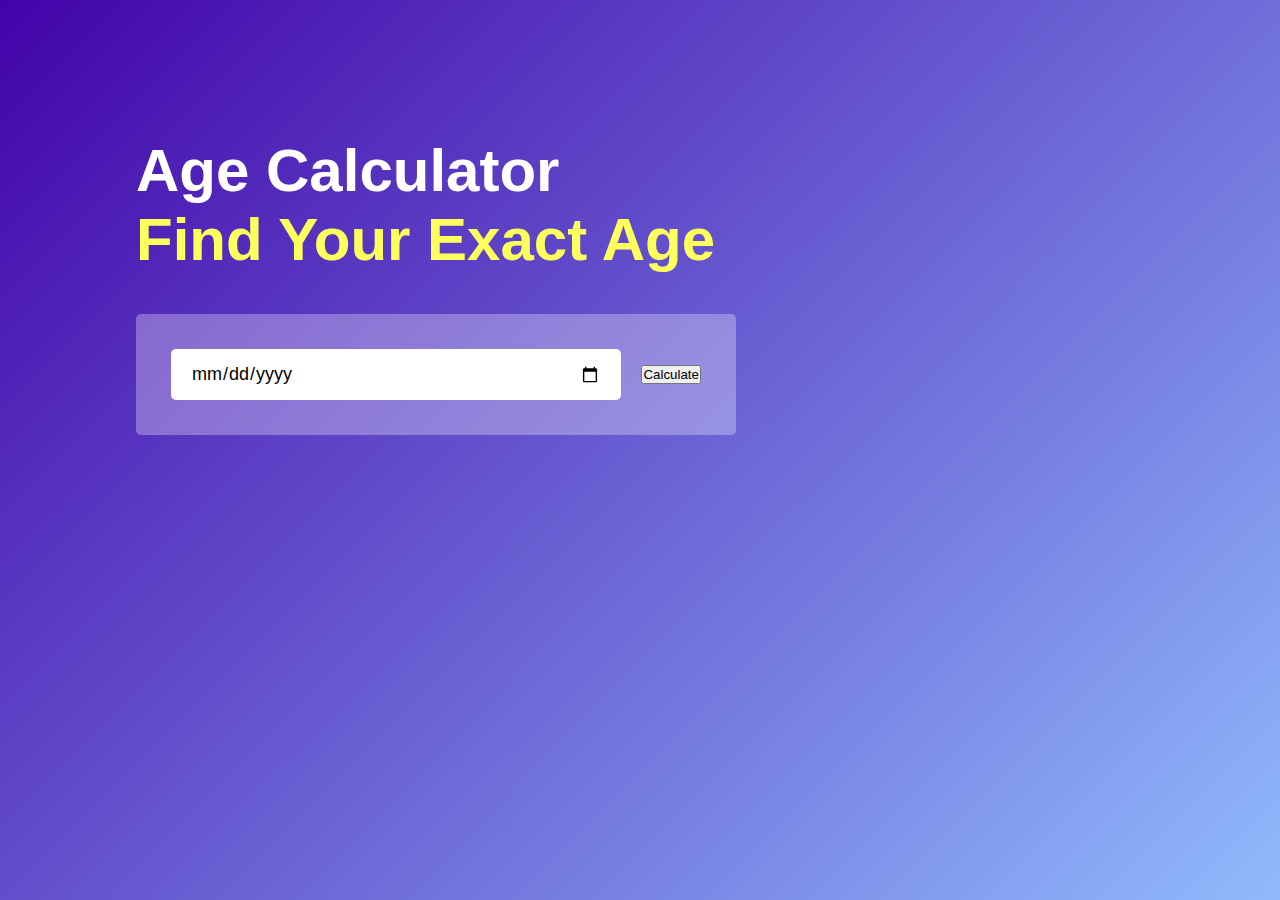
<file: Age Calculator App/index.html>
<!DOCTYPE html>
<html lang="en">
<head>
    <meta charset="UTF-8">
    <meta name="viewport" content="width=device-width, initial-scale=1.0">
    <title>Age Calculator App</title>
    <link rel="stylesheet" href="styles.css">
</head>
<body>
    <div class="container">
        <div class="calculator">
            <h1>Age Calculator <br><span>Find Your Exact Age</span></h1>
            <div class="input-box">
                <input type="date" id="date">
                <button>Calculate</button>
            </div>
        </div>
    </div>
</body>
</html>
</file>
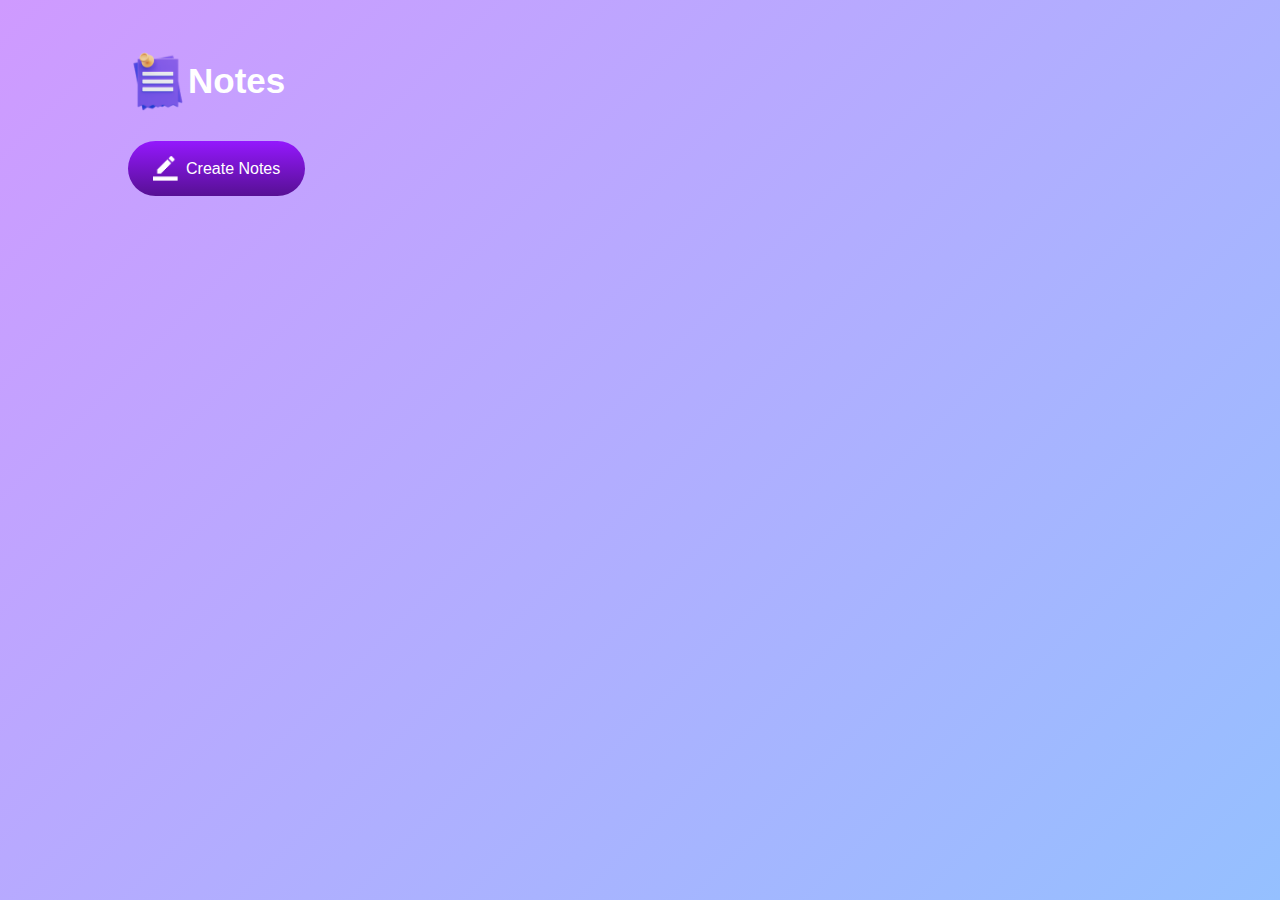
<file: Notes App/index.html>
<!DOCTYPE html>
<html lang="en">
<head>
    <meta charset="UTF-8">
    <meta name="viewport" content="width=device-width, initial-scale=1.0">
    <title>Notes</title>
    <link rel="stylesheet" href="style.css">
</head>
<body>
    <div class="container">
        
        <h1><img src="assets/notes.png" alt="logo">Notes</h1>
        <button class="btn"><img src="assets/edit.png" alt="">Create Notes</button>
        <div class="notes-container">
            <!-- <p contenteditable="true" class="input-box">
                <img src="assets/delete.png" alt="delete">
            </p> -->
        </div> 
    </div>
    <script src="script.js"></script>
</body>
</html>
</file>
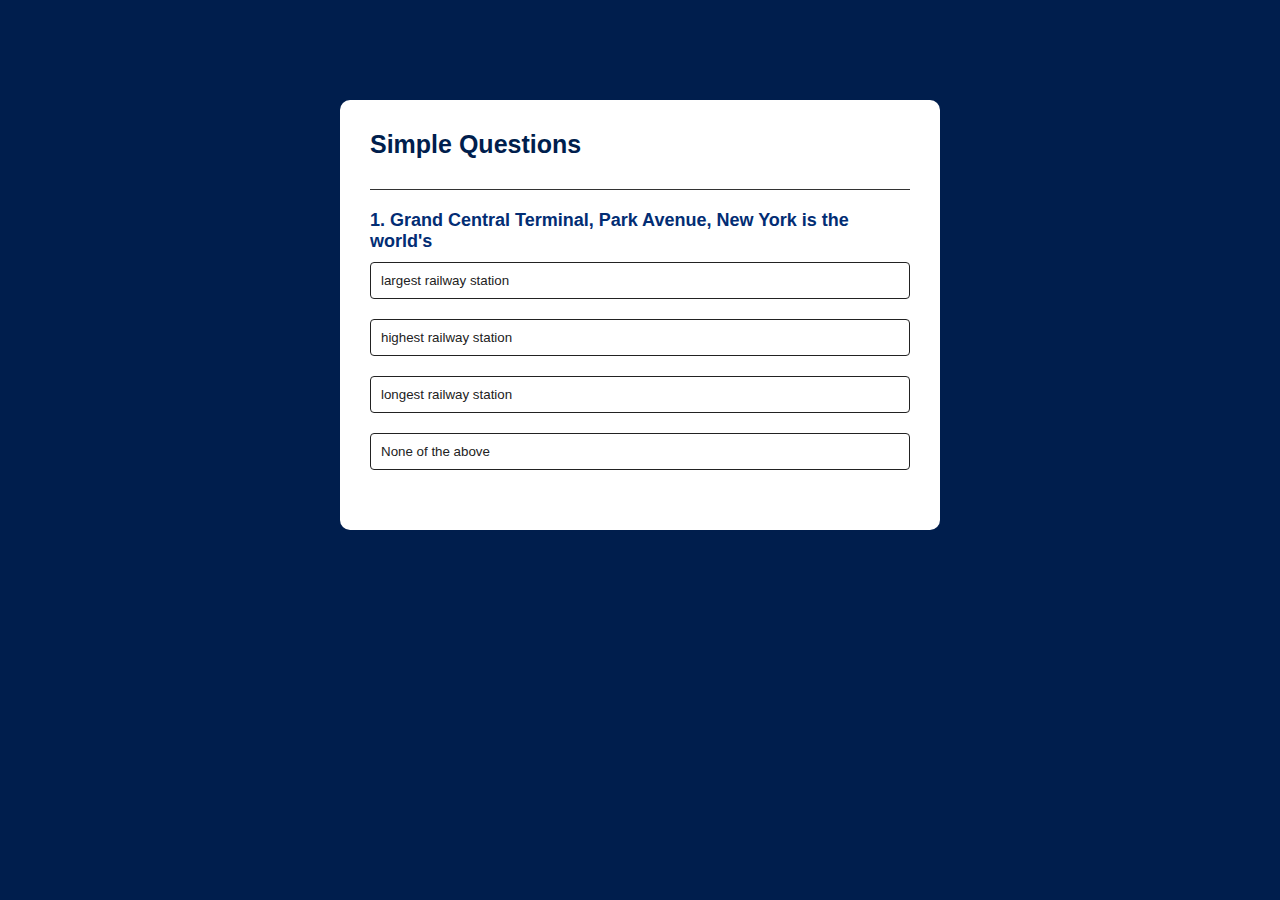
<file: Quiz App/index.html>
<!DOCTYPE html>
<html lang="en">
<head>
    <meta charset="UTF-8">
    <meta name="viewport" content="width=device-width, initial-scale=1.0">
    <title>Quiz App</title>
    <link rel="stylesheet" href="styles.css">
</head>
<body>
    <div class="app">
        <h1>Simple Questions</h1>
        <div class="quiz">
            <h2 id="question"> Questions goes here</h2>
            <div id="options">
                <button class="btn">Answer 1</button>
                <button class="btn">Answer 2</button>
                <button class="btn">Answer 3</button>
                <button class="btn">Answer 4</button>
            </div>
            <button id="next-btn">Next</button>
        </div>
    </div>
    <script src="script.js"></script>
</body>
</html>
</file>
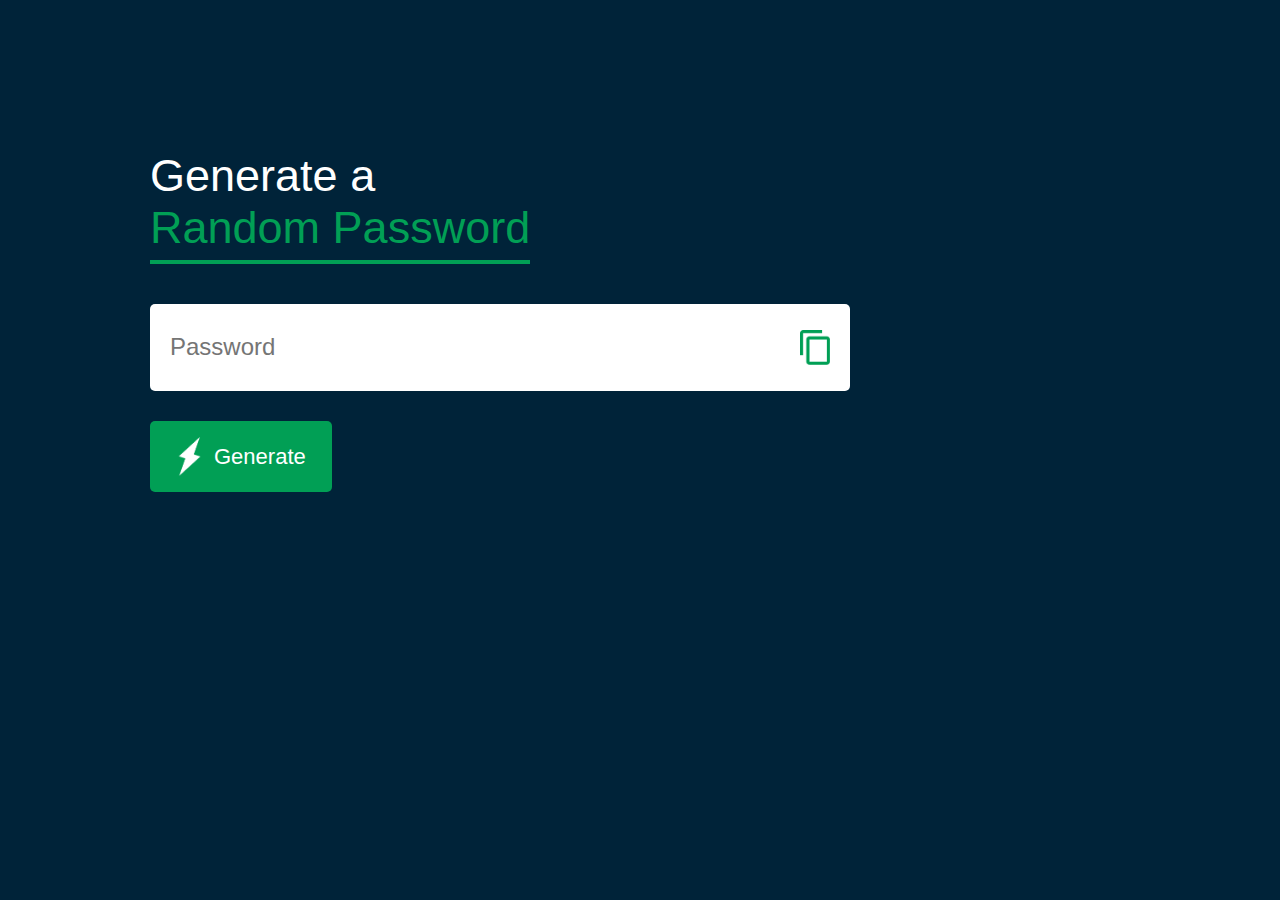
<file: RandomPasswordGenerator/index.html>
<!DOCTYPE html>
<html lang="en">

<head>
    <meta charset="UTF-8">
    <meta name="viewport" content="width=device-width, initial-scale=1.0">
    <title>Random Password Generator</title>
    <link rel="stylesheet" href="style.css">
</head>

<body>
    <div class="container">
        <h1>Generate a <br><span>Random Password</span></h1>
        <div class="display">
            <input type="text" id="password" placeholder="Password">
            <img src="images/copy.png" alt="copy" onclick="copyPassword()">
        </div>
        <button onclick="createPassword()"><img src="images/generate.png" alt="generate"> Generate</button>
    </div>
    <script>
        const passwordBox = document.getElementById("password");

        let size = 9;
        let upperCase = "ABCDEFGHIJKLMNOPQRSTUVWXYZ";
        let lowerCase = "abcdefghijklmnopqrstuvwxyz";
        let number = "1234567890";
        let symbol = "~!@#$%^&*()_+<>?[]|";

        let bigString = upperCase + lowerCase + number + symbol;

        function createPassword() {
            let password = "";
            password += upperCase[Math.floor(Math.random() * upperCase.length)];
            password += lowerCase[Math.floor(Math.random() * lowerCase.length)];
            password += number[Math.floor(Math.random() * number.length)];
            password += symbol[Math.floor(Math.random() * symbol.length)];

            while (size > password.length) {
                password += bigString[Math.floor(Math.random() * bigString.length)];
            }

            passwordBox.value = password;
        }

        function copyPassword() {
            if (passwordBox.value.length == 0) {
                alert("First generate the password, then copy it!");
            }
            else {
                passwordBox.select();
                document.execCommand("copy");
                alert("password is copied");
            }

        }

    </script>
</body>

</html>
</file>
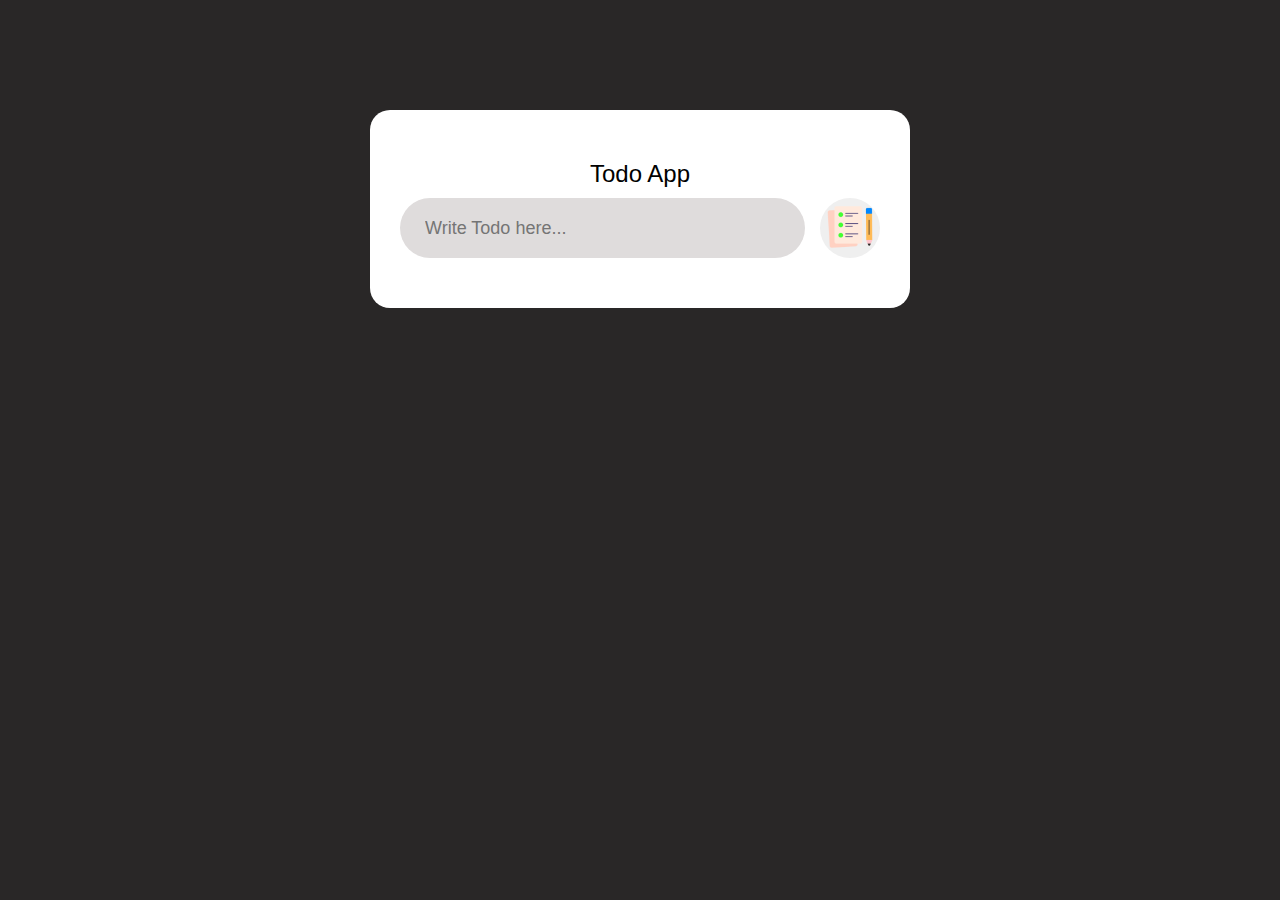
<file: ToDo-List-App/index.html>
<!DOCTYPE html>
<html lang="en">
<head>
    <meta charset="UTF-8">
    <meta name="viewport" content="width=device-width, initial-scale=1.0">
    <link rel="stylesheet" href="style.css">
    <title>To Do List</title>
</head>
<body>
    <div class="container">
        <div class="todo-app">
            <h2>Todo App</h2>
            <div class="todo-entry">
                <input id="input-box" type="text" placeholder="Write Todo here...">
                <button onclick="addTask()"><img src="images/icon.png" alt="Enter"></button>
            </div>
           
                <ul id="listContainer">
                    <!-- <li class="checked">Task 1</li>
                    <li>task 2</li>
                    <li>task 3</li> -->
                </ul>
            
        </div>
    </div>
    
</body>
<script src="script.js"></script>
</html>
</file>
<file: Age Calculator App/styles.css>
*{
    margin: 0;
    padding: 0;
    box-sizing: border-box;
    font-family:'Poppins', sans-serif;
}

.container{
    width: 100%;
    min-height: 100vh;
    background: linear-gradient(135deg, #4203a9, #90bafc);
    color:#fff;
    padding: 10px;
}
.calculator{
    width: 100%;
    max-width: 600px;
    margin-left: 10%;
    margin-top: 10%;
}
.calculator h1{
    font-size: 60px;
}

.calculator h1 span{
    color:#fcff5c
}
.input-box{
    background: rgba(255, 255, 255, 0.3);
    width: 600px;
    margin: 40px 0;
    padding: 35px;
    border-radius: 5px;
    display: flex;
    align-items: center;
}
.input-box input{
    flex:1;
    margin-right: 20px;
    padding: 14px 20px;
    outline:none;
    border: none;
    font-size: 18px;
    border-radius: 5px;
    position: relative;
}
</file>
<file: Notes App/style.css>
*{
    margin:0;
    padding:0;
    font-family:'Poppins', sans-serif;
    box-sizing: border-box;
}
.container{
    width:100%;
    min-height:100vh;
    background: linear-gradient(135deg,#cf9aff,#95c0ff);
    color:#fff;
    padding-top:4%;
    padding-left:10%;
}
.container h1{
    display: flex;
    align-items:center;
    font-size:35px;
    font-weight:600;
}
.container h1 img{
    width: 60px;
}
.container button img{
    width: 25px;
    margin-right: 8px;
}

.container button{
    display: flex;
    align-items: center;
    padding: 15px 25px;
    margin: 30px 0 20px;
    border-radius: 40px;
    /* outline: none; */
    color: #fff;
    background:linear-gradient(#9418fd, #571094);
    border: none;
    cursor: pointer;
    font-size: 16px;

}
.input-box{
    position: relative;
    width:100%;
    max-width: 500px;
    min-height: 125px;
    color:#333;
    padding: 15px;
    background: #fff;
    outline: none;
    border-radius: 5px;
    margin: 20px 0;
}
.input-box img  {
    position: absolute;
    bottom: 15px;
    right: 15px;
    width: 25px;
    cursor: pointer;
}
</file>
<file: Quiz App/styles.css>
*{
    margin:0;
    padding: 0;
    font-family: 'Poppins', sans-serif;
    box-sizing: border-box;
}

body{
    background: #001e4d;
}

.app{
    width: 90%;
    max-width: 600px;
    background:#fff;
    margin:100px auto 0;
    border-radius: 10px;
    padding: 30px;
}

.app h1{
    font-size: 25px;
    color:#001e4d;
    font-weight: 600;
    border-bottom: 1px solid #333;
    padding-bottom: 30px;
} 

.quiz{
    padding: 20px 0;
}

.quiz h2{
    font-size: 18px;
    font-weight: 600;
    color: #022d74;
}

.btn{
    width:100%;
    color:#222;
    background: #fff;
    border: 1px solid #222;
    border-radius: 4px;
    text-align: left;
    padding:10px;
    margin:10px 0;
    cursor: pointer;
    transition: all 0.5s;
}

.btn:hover:not([disabled]){
    background: #222;
    color:#fff;
}

.btn:disabled{
    cursor: no-drop;
}

#next-btn{
    width:150px;
    background: #022d74;
    border:0;
    border-radius: 4px;
    color:#fff;
    font-weight: 500;
    margin: 20px auto 0;
    padding: 10px;
    display: none;
}
.correct{
    background: #9aeabc;
}
.incorrect{
    background: #ff9393;
}
</file>
<file: RandomPasswordGenerator/style.css>
*{
    margin:0;
    padding: 0;
    box-sizing: border-box;
    font-family: 'Poppins', sans-serif;
}
body{
    background: #002339;
    color: #fff;
}
.container{
    margin:150px;
    width:90%;
    max-width:700px;
}
.display{
    width:100%;
    margin-top:50px;
    margin-bottom: 30px;
    background: #fff;
    color:#333;
    border-radius: 5px;
    display: flex;
    align-items: center;
    justify-content: space-between;
    padding:26px 20px;
}

.container h1{
    font-weight: 500;
    font-size: 45px;
}

.container h1 span{
    color:#019f55;
    border-bottom: 4px solid #019f55;
    padding-bottom: 7px;
}

.display img{
    width: 30px;
    cursor: pointer;
}
.display input{
    border:0;
    outline:0;
    font-size: 24px;
}
.container button img{
    width: 28px;
    margin-right:10px;
}
.container button{
    border:0;
    outline:0;
    background: #019f55;
    color:#fff;
    display: flex;
    justify-content: center;
    align-items: center;
    cursor: pointer;
    padding: 16px 26px;
    font-size: 22px;
    font-weight: 300;
    border-radius:5px;
}
</file>
<file: ToDo-List-App/style.css>
*{
    margin:0;
    padding:0;
    font-family: sans-serif;
    box-sizing:border-box;
}
.container{
    width:100%;
    min-height:100vh;
    background:#292727;
    padding:10px;
}
.todo-app{
    width:100%;
    max-width:540px;
    background:#fff;
    margin:100px auto 20px;
    padding:40px 30px;
    border-radius:20px;

}

.todo-app h2{
    font-weight: 400;
    text-align: center;
    margin:10px 0;
}

.todo-entry{
    width:100%;
    display:flex;
    align-items:center;
    justify-content: space-between;
    margin:10px 0;
}

.todo-entry input{
    border:0;
    outline: 0;
    background: #dfdcdc;
    padding:10px 25px;
    height:60px;
    border-radius:30px;
    flex:1;
    margin-right: 15px;
    font-size:18px;
}

.todo-entry button{
    border:0;
    outline:0;
    border-radius:50%;
    width:60px;
    height:60px;
    cursor:pointer;

}

.todo-entry img{
    width:50px;
}

.list{
    display: none;
}

ul li{
    list-style:none;
    padding:12px 8px 12px 50px;
    font-size: 17px;
    cursor: pointer;
    /* user-select: none; */
    position:relative
}

ul li::before{
    content:'';
    position:absolute;
    height:28px;
    width:28px;
    border-radius: 50%;
    background-image: url(images/unchecked.png);
    background-size: cover;
    background-position: center;
    top:10px;
    left:10px;
}

ul li.checked{
    text-decoration-line:line-through ;
}

ul li.checked::before{
    background-image: url(images/checked.png);
}

ul li span{
    position: absolute;
    right:0;
    top:5px;
    width:40px;
    height:40px;
    font-size: 22px;
    color:#555;
    line-height: 40px;
    text-align: center;
    border-radius: 50%;
}
ul li span:hover{
    cursor: pointer;
    background: #edeef0;

}
</file>
